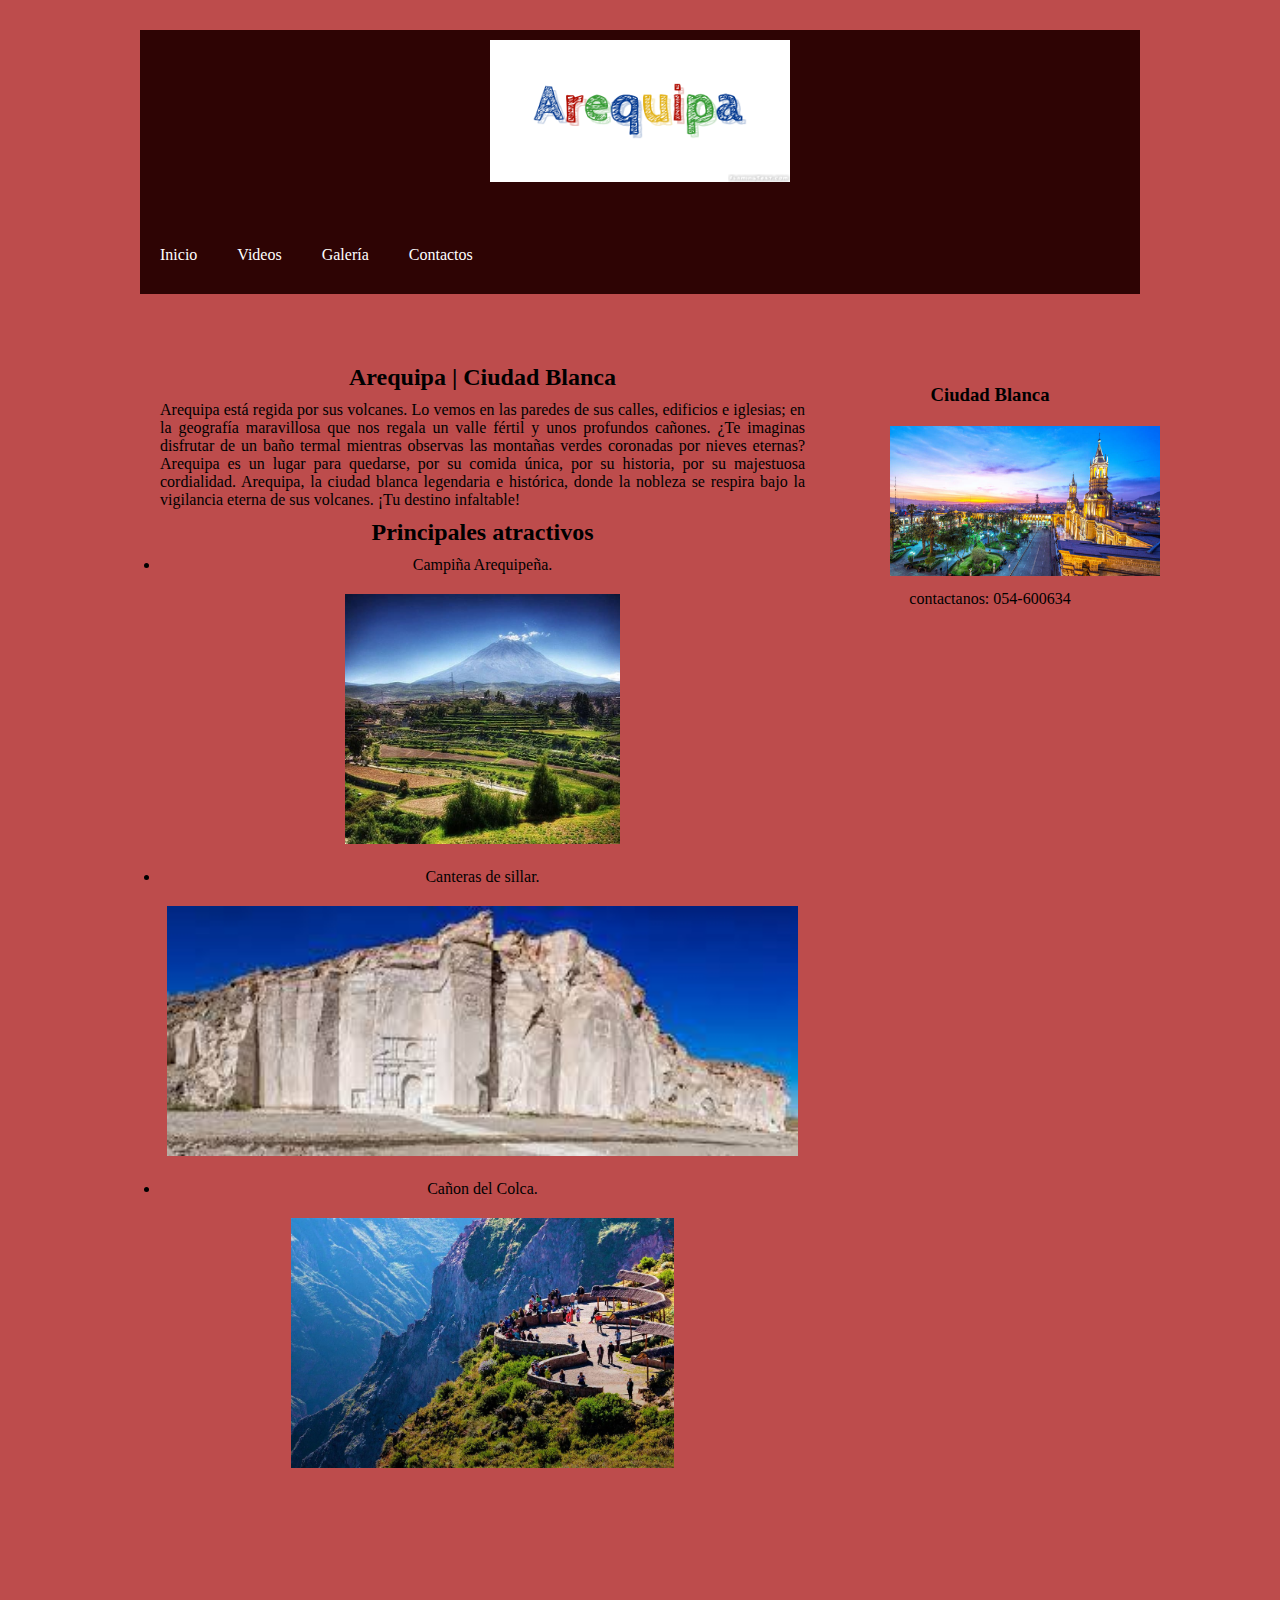
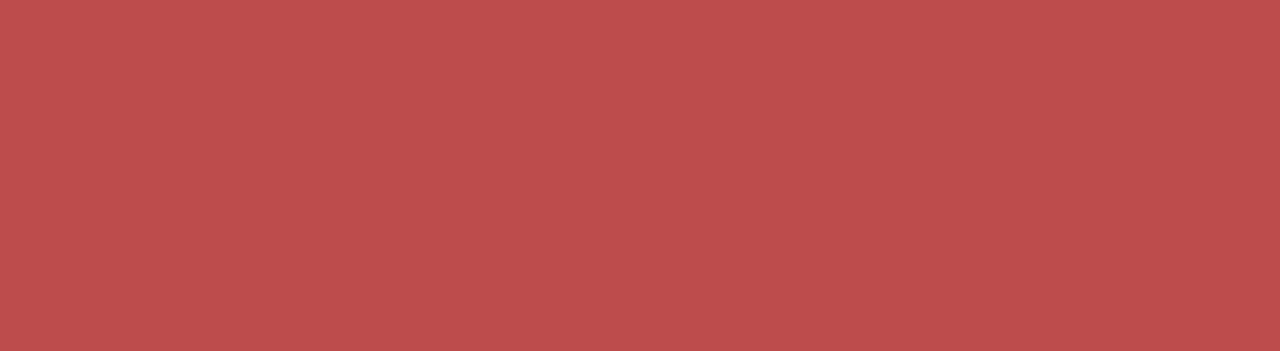
<file: inde.html>
<!DOCTYPE html>
<html lang="en">
<head>
    <meta charset="UTF-8">
    <meta http-equiv="X-UA-Compatible" content="IE=edge">
    <meta name="viewport" content="width=device-width, initial-scale=1.0">
    <link rel="stylesheet" href="/css/style.css">
    <link rel="icon" href="img/kisspng-logo-escudo-de-armas-de-arequipa-municipalidad-de-dibujo-volcan-5b44df55165972.7044477115312402770916 (1).ico" type="image/x-icon">
    <title>Arequipa</title>
</head>
<body>
    <header>
        <div><img src="/img/Arequipa-Sketch-Logo.png" alt="logo" title="BLOGGER" width="300"></div>
        <nav>
            <ul>
                <li><a href="#">Inicio</a></li>
                <li><a href="#">Videos</a></li>
                <li><a href="#">Galería</a></li>
                <li><a href="#">Contactos</a></li>
            </ul>
        </nav>
    </header>
    <section class="main">
        <section class="articles">
            <article>
                <h2>Arequipa | Ciudad Blanca</h2>
                <p>Arequipa está regida por sus volcanes. Lo vemos en las paredes de sus calles, edificios e iglesias; en la geografía maravillosa que nos regala un valle fértil y unos profundos cañones. ¿Te imaginas disfrutar de un baño termal mientras observas las montañas verdes coronadas por nieves eternas?
                    Arequipa es un lugar para quedarse, por su comida única, por su historia, por su majestuosa cordialidad.
                    Arequipa, la ciudad blanca legendaria e histórica, donde la nobleza se respira bajo la vigilancia eterna de sus volcanes.
                    ¡Tu destino infaltable!</p>
                <h2>Principales atractivos</h2>
                <li>Campiña Arequipeña.</li>
                <img src="img/campiña0.jpg" wind="300" height="250" alt="">
                <li>Canteras de sillar.</li>
                <img src="img/canteras.jpg" wind="300" height="250" alt="">
                <li>Cañon del Colca.</li>
                <img src="img/canon-de-colca-arequipa.jpg" wind="300" height="250" alt="">
                <iframe width="560" height="315" src="https://www.youtube.com/embed/RbTpXVzYt10" title="YouTube video player" frameborder="0" allow="accelerometer; autoplay; clipboard-write; encrypted-media; gyroscope; picture-in-picture" allowfullscreen></iframe>
            <article>
        </section>
        <aside class="Side">
            <h3>Ciudad Blanca</h3>
            <img src="img/zl4g4zlkq3m6wvz6v3pl.jpg" width="270" height="150" alt="Arequipa">
            
            contactanos: 054-600634<br>
        </aside>
    </section>
</body>
</html>
</file>
<file: css/style.css>
*{
    margin: 10px 0;
    padding: 0%;
}

body{
    background: #bd4c4c;
}

header, .main, footer{
    background: rgb(46, 4, 4);
    width: 90%;
    max-width: 1000px;
    margin: 20px auto;
    text-align: center;
}

header nav{
    background: none;
    overflow: hidden;
}

header nav ul{
    list-style: none;
}

header nav ul li{
    float: left;
}

header nav ul li a{
    padding: 10px 20px;
    display: block;
    color: #fff;
    text-decoration: none;
}

header nav ul li a:hover{
    background: black;
}

.main .articles{
    width: 68.5%;
    margin-right: 1.5%;
    float: left;
}

.main .articles article{
    padding: 20px;
    background: #bd4c4c;
    margin-bottom: 20px;
}

aside{
    width: 30%;
    background: #bd4c4c;
    float: left;
    padding: 50px;
    box-sizing: border-box;
}

p{
    text-align: justify;
}

div{
    text-align: center;
}
</file>
